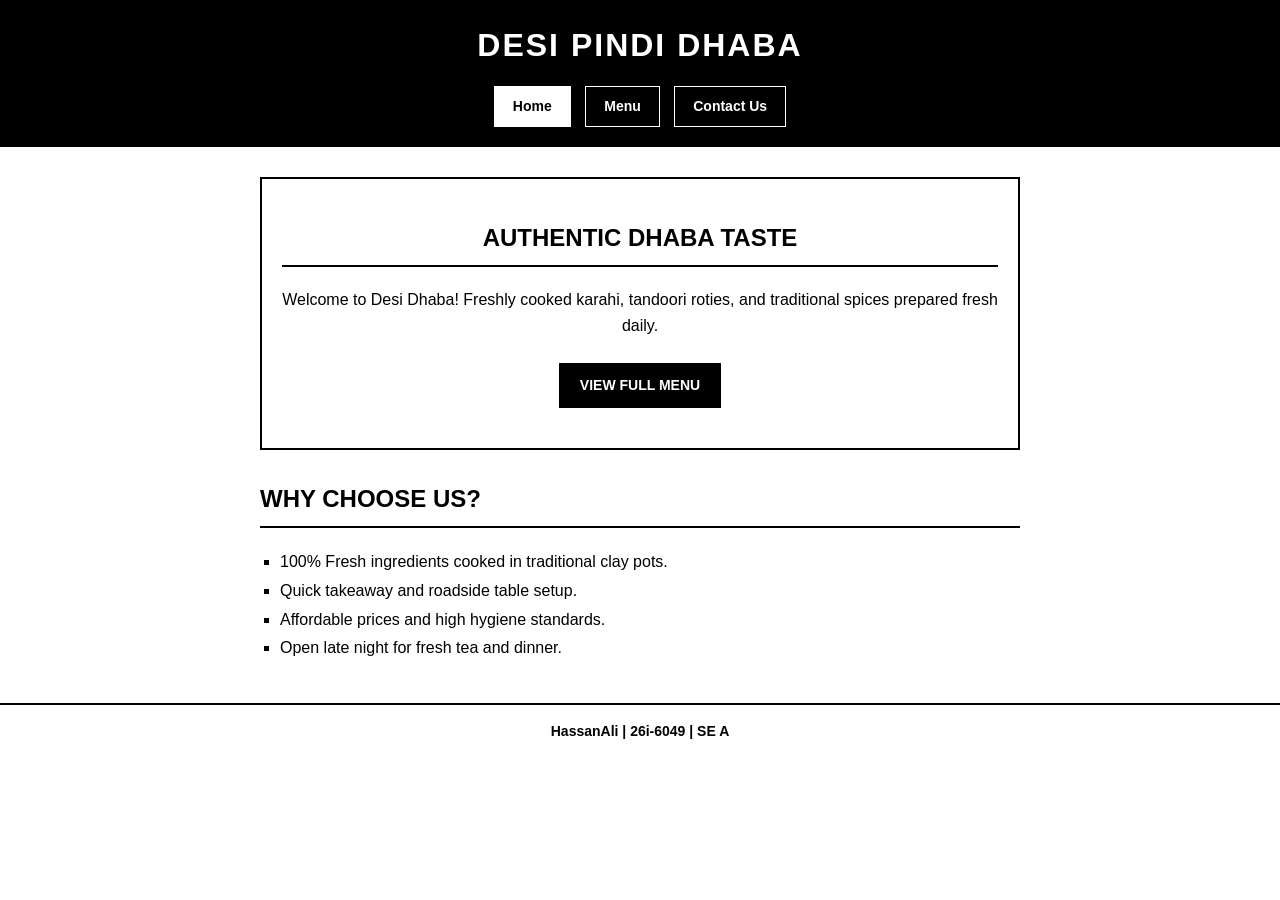
<file: index.html>
<!-- Hassan Ali 26i-6049 SE_A -->
<!DOCTYPE html>
<html lang="en">
<head>
    <meta charset="UTF-8">
    <meta name="viewport" content="width=device-width, initial-scale=1.0">
    <title>Desi Dhaba - Home</title>
    <style>
        * { box-sizing: border-box; margin: 0; padding: 0; }
        body { background-color: #ffffff; color: #000000; font-family: Arial, sans-serif; line-height: 1.6; }
        header { background-color: #000000; color: #ffffff; padding: 20px 10px; text-align: center; }
        header h1 { letter-spacing: 2px; margin-bottom: 15px; text-transform: uppercase; }
        nav a { color: #ffffff; text-decoration: none; border: 1px solid #ffffff; padding: 8px 18px; font-size: 14px; font-weight: bold; margin: 0 5px; display: inline-block; }
        nav a:hover, nav a.active { background-color: #ffffff; color: #000000; }
        main { max-width: 800px; margin: 30px auto; padding: 0 20px; }
        h2 { border-bottom: 2px solid #000000; padding-bottom: 8px; margin-bottom: 20px; text-transform: uppercase; }
        .hero { border: 2px solid #000000; padding: 40px 20px; text-align: center; margin-bottom: 30px; }
        .hero p { margin: 15px 0 25px 0; font-size: 16px; }
        .btn { display: inline-block; background-color: #000000; color: #ffffff; padding: 10px 20px; border: 1px solid #000000; font-weight: bold; text-decoration: none; text-transform: uppercase; font-size: 14px; }
        .btn:hover { background-color: #ffffff; color: #000000; }
        .features { list-style: square; padding-left: 20px; line-height: 1.8; }
        footer { background-color: #ffffff; color: #000000; text-align: center; padding: 15px; border-top: 2px solid #000000; font-size: 14px; font-weight: bold; margin-top: 40px; }
    </style>
</head>
<body>

    <header>
        <h1>Desi Pindi Dhaba</h1>
        <nav>
            <a href="index.html" class="active">Home</a>
            <a href="secondpage.html">Menu</a>
            <a href="thirdpage.html">Contact Us</a>
        </nav>
    </header>

    <main>
        <div class="hero">
            <h2>Authentic Dhaba Taste</h2>
            <p>Welcome to Desi Dhaba! Freshly cooked karahi, tandoori roties, and traditional spices prepared fresh daily.</p>
            <a href="secondpage.html" class="btn">View Full Menu</a>
        </div>

        <h2>Why Choose Us?</h2>
        <ul class="features">
            <li>100% Fresh ingredients cooked in traditional clay pots.</li>
            <li>Quick takeaway and roadside table setup.</li>
            <li>Affordable prices and high hygiene standards.</li>
            <li>Open late night for fresh tea and dinner.</li>
        </ul>
    </main>

    <footer>
        <p>HassanAli | 26i-6049 | SE A</p>
    </footer>

</body>
</html>
</file>
